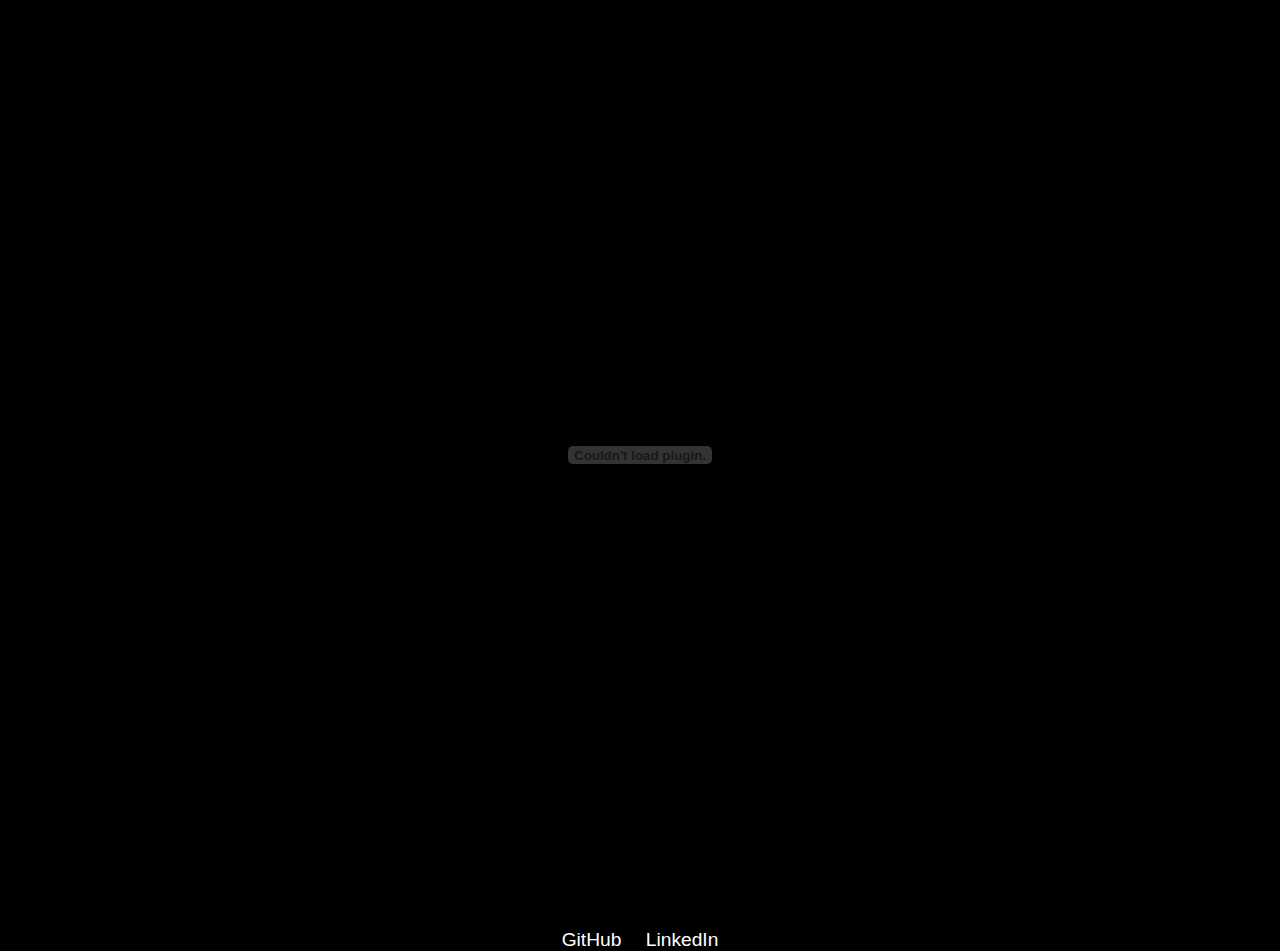
<file: resume.html>
<!DOCTYPE html>
<html lang="en">
<head>
    <meta charset="UTF-8">
    <meta name="viewport" content="width=device-width, initial-scale=1.0">
    <title>Resume</title>
    <link rel="stylesheet" href="styles.css">
</head>
<body>
    <div class="container">
        <div class="content">
            <h2>Resume</h2>
            <nav>
                <a href="index.html">Home</a>
                <a href="resume.html">Resume</a>
            </nav>
            <div class="resume">
                <embed src="resume.pdf" type="application/pdf" width="600" height="800">
                <!-- Alternatively, you can use the <object> or <iframe> tag -->
                <!-- <object data="resume.pdf" type="application/pdf" width="600" height="800"></object> -->
                <!-- <iframe src="resume.pdf" width="600" height="800"></iframe> -->
            </div>
        </div>
    </div>
    <div class="links">
        <a href="https://github.com/pranav5654" target="_blank">GitHub</a>
        <a href="https://www.linkedin.com/in/pranav-gupta-1215ab257" target="_blank">LinkedIn</a>
    </div>
</body>
</html>
</file>
<file: styles.css>
body {
    margin: 0;
    font-family: 'Arial', sans-serif;
    background-color: black;
    color: white;
    display: flex;
    flex-direction: column;
    align-items: center;
    justify-content: center;
    height: 100vh;
    text-align: center;
}

.container {
    flex: 1;
    display: flex;
    flex-direction: column;
    align-items: center;
    justify-content: center;
}

.content h1, .content h2 {
    font-size: 3em;
    margin: 0;
}

.content p {
    font-size: 1.2em;
    margin: 20px 0;
    max-width: 600px;
}

nav a {
    margin: 0 15px;
    text-decoration: none;
    color: white;
    font-size: 1.1em;
}

nav a:hover {
    text-decoration: underline;
}

.projects, .resume {
    padding: 50px 20px;
}

.projects h2, .resume h2 {
    font-size: 2.5em;
    margin-bottom: 30px;
}

.project {
    margin-bottom: 30px;
}

.project h3 {
    font-size: 1.8em;
    margin-bottom: 10px;
}

.project p {
    font-size: 1.1em;
}

.links {
    margin: 20px 0;
}

.links a {
    margin: 0 10px;
    text-decoration: none;
    color: white;
    font-size: 1.2em;
}

.links a:hover {
    text-decoration: underline;
}
</file>
